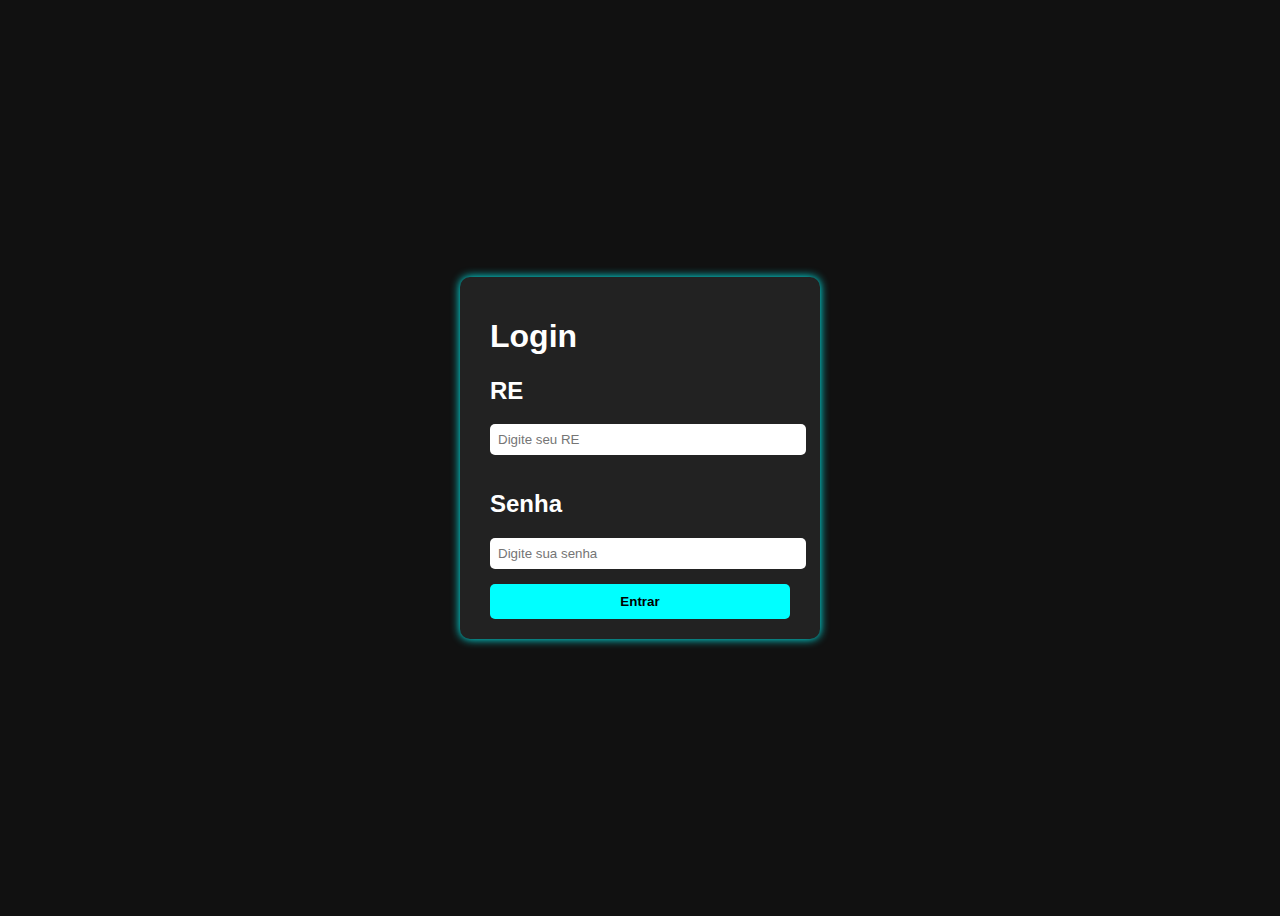
<file: index.html>
<!DOCTYPE html>
<html lang="pt-br">
<head>
<meta charset="UTF-8">
<meta name="viewport" content="width=device-width, initial-scale=1.0">
<title>Login</title>
<style>
  body {
    font-family: Arial, sans-serif;
    background-color: #111;
    color: #fff;
    display: flex;
    justify-content: center;
    align-items: center;
    height: 100vh;
  }
  .login-container {
    background-color: #222;
    padding: 20px 30px;
    border-radius: 10px;
    box-shadow: 0 0 10px #0ff;
    width: 300px;
  }
  input {
    width: 100%;
    padding: 8px;
    margin-bottom: 15px;
    border-radius: 5px;
    border: none;
  }
  button {
    width: 100%;
    padding: 10px;
    border: none;
    border-radius: 5px;
    cursor: pointer;
    background-color: #0ff;
    color: #000;
    font-weight: bold;
  }
</style>
</head>
<body>

<div class="login-container">
    <h1>Login</h1>
    <div class="login-re">
        <h2>RE</h2>
        <input type="tel" pattern="[0-9]*" id="re" inputmode="numeric" placeholder="Digite seu RE">

        <h2>Senha</h2>
        <input type="password" id="senha" placeholder="Digite sua senha">
    </div>
    <div class="button-login">
        <button id="entrar">Entrar</button>
    </div>
</div>

<script>
const entrar = document.getElementById("entrar");

// Lista de usuários normais (com nome e foto)
const listaUsuarios = [
    { re: "12345", senha: "senha1", nome: "Vitoria Souza", foto: "imagens/perfil2.png" },
    { re: "67890", senha: "senha2", nome: "Carlos Silva", foto: "imagens/perfil3.png" },
    { re: "11111", senha: "senha3", nome: "Ana Lima", foto: "imagens/perfil4.png" },
    { re: "2222", senha: "senha3", nome: "jose alberto", foto: "imagens/perfil2.png" },
    { re: "3333", senha: "senha3", nome: "jose antonio", foto: "imagens/perfil2.png" },
    { re: "56178686838", senha: "050820", nome: "Vitoria casada", foto: "imagens/nos.png" }

];

// Lista de administradores (com nome e foto)
const listaAdmin = [
    { re: "99999", senha: "admin1", nome: "Administrador 1", foto: "imagens/admin1.png" }
];

entrar.addEventListener("click", () => {
    const reInput = document.getElementById("re").value;
    const senhaInput = document.getElementById("senha").value;

    if(reInput === "" || senhaInput === "") {
        alert("Preencha todos os campos!");
        return;
    }

    // Verifica se é admin
    const adminValido = listaAdmin.find(user => user.re === reInput && user.senha === senhaInput);
    if(adminValido) {
        // Salvar usuário logado no localStorage
        localStorage.setItem("usuarioLogado", JSON.stringify(adminValido));
        alert("Bem-vindo, administrador!");
        window.location.href = "painel-adm.html";
        return;
    }

    // Verifica se é usuário normal
    const usuarioValido = listaUsuarios.find(user => user.re === reInput && user.senha === senhaInput);
    if(usuarioValido) {
        // Salvar usuário logado no localStorage
        localStorage.setItem("usuarioLogado", JSON.stringify(usuarioValido));
        alert(`Bem-vindo, ${usuarioValido.nome}!`);
        window.location.href = "painel-usuario.html";
        return;
    }

    alert("RE ou senha incorretos!");
});
</script>

</body>
</html>
</file>
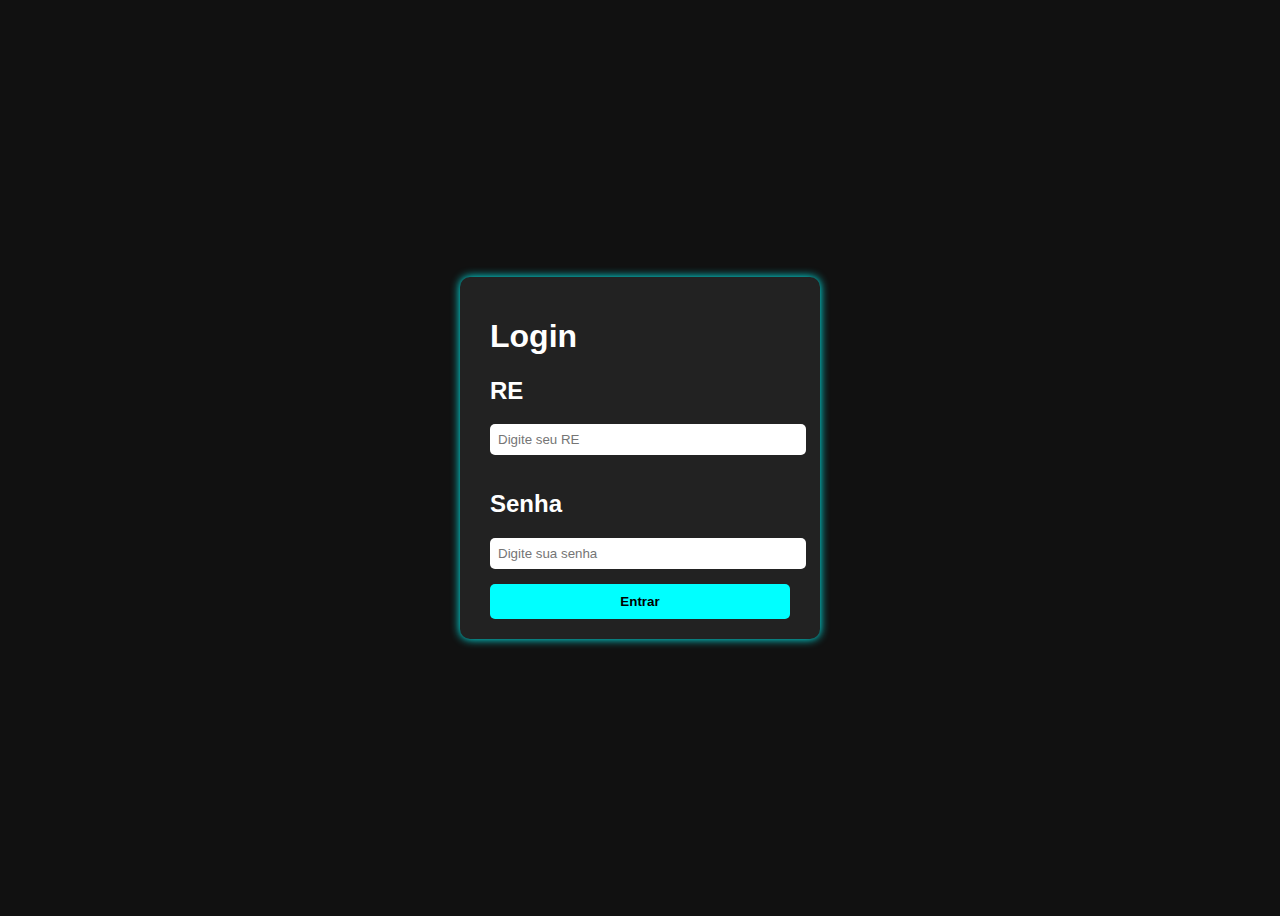
<file: conferir_ponto.html>
<!DOCTYPE html>
<html lang="pt-br">
<head>
    <meta charset="UTF-8">
    <meta name="viewport" content="width=device-width, initial-scale=1.0">
    <title>Pontos batidos</title>
    <link rel="stylesheet" href="conferir_ponto.css">
</head>
<body>
    <header>
        <h1 id="nomeUsuario">👋 Olá!</h1>
        <p>Você trabalhou 0 dias <br> no mês de setembro</p>
    </header>

    <!-- Cartão: Registro de Hoje -->
    <div class="card">
        <div class="card-header" id="registroHojeHeader">
            <div class="left">
                <span class="icon">👤</span>
                <b><span>Registro de Hoje</span></b>
            </div>
            <span class="icon" id="setaRegistro">▾</span>
        </div>
        <div class="card-body" id="registroHojeBody" style="display: none;">
            <ul id="listaPontosHoje"></ul>
        </div>
        <div class="card-body" id="card-body">
            <div class="registro-box">
                <span class="icon">🕒</span>
                <span id="painel_registros">Nenhum Registro hoje</span>
            </div>
        </div>
    </div>

    <!-- Cartão: Saldo de horas -->
    <div class="card">
        <div class="card-header">
            <div class="left">
                <span class="icon">⏳</span>
                <span>Saldo de horas</span>
            </div>
            <span class="icon">👁️</span>
        </div>
        <div class="card-body">
            <div class="saldo-item">
                <span>Horas trabalhadas</span>
                <span>160 de 160</span>
            </div>
            <div class="saldo-item">
                <span>Horas Extras</span>
                <span>13 horas</span>
            </div>
        </div>
    </div>

    <!-- Botão voltar -->
    <a href="painel-usuario.html" style="text-decoration: none; color: #ffffff;">
        <div class="voltar"><h1>voltar</h1></div>
    </a>

    <script src="conferir_ponto.js"></script>
</body>
</html>
</file>
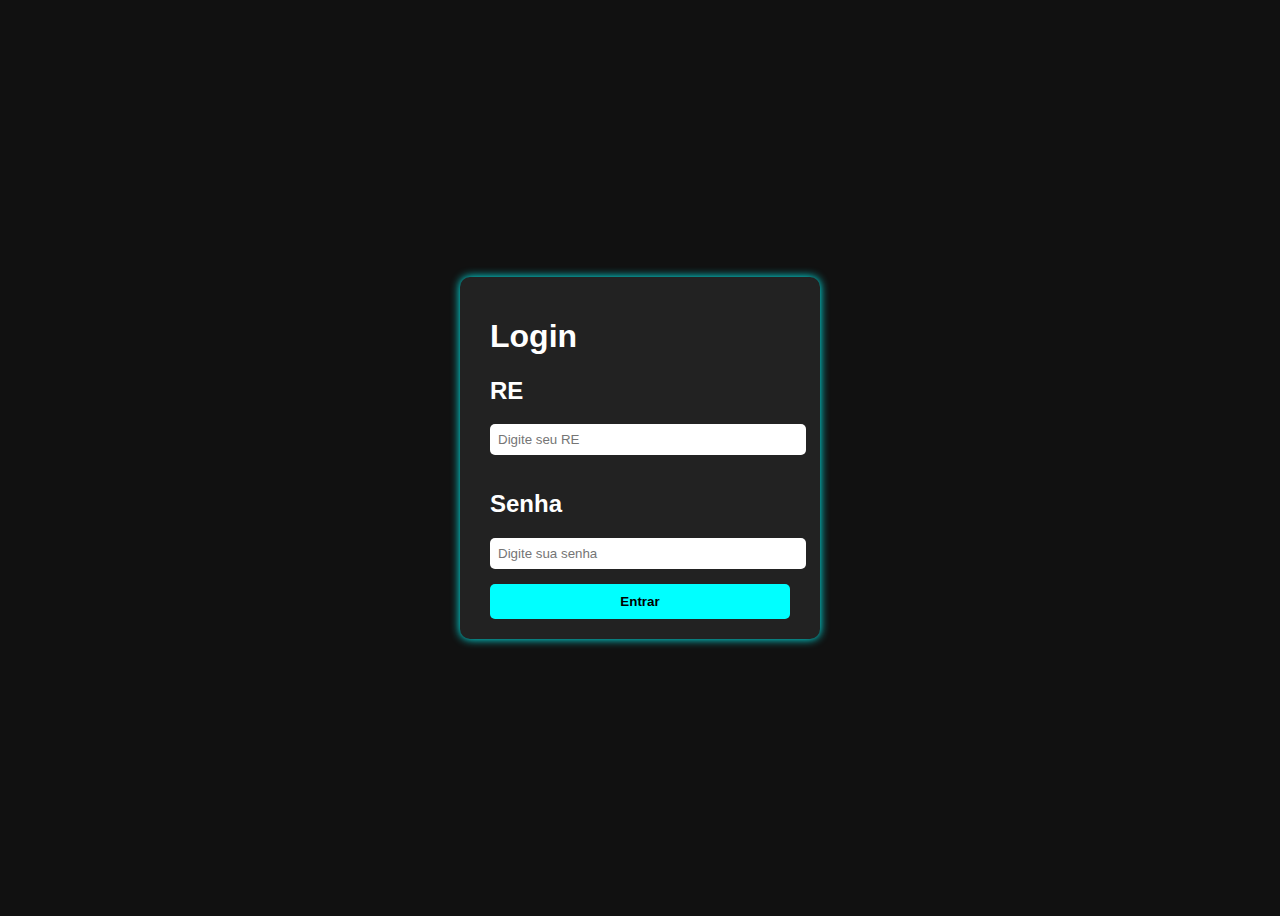
<file: login.html>
<!DOCTYPE html>
<html lang="pt-br">
<head>
<meta charset="UTF-8">
<meta name="viewport" content="width=device-width, initial-scale=1.0">
<title>Login</title>
<style>
  body {
    font-family: Arial, sans-serif;
    background-color: #111;
    color: #fff;
    display: flex;
    justify-content: center;
    align-items: center;
    height: 100vh;
  }
  .login-container {
    background-color: #222;
    padding: 20px 30px;
    border-radius: 10px;
    box-shadow: 0 0 10px #0ff;
    width: 300px;
  }
  input {
    width: 100%;
    padding: 8px;
    margin-bottom: 15px;
    border-radius: 5px;
    border: none;
  }
  button {
    width: 100%;
    padding: 10px;
    border: none;
    border-radius: 5px;
    cursor: pointer;
    background-color: #0ff;
    color: #000;
    font-weight: bold;
  }
</style>
</head>
<body>

<div class="login-container">
    <h1>Login</h1>
    <div class="login-re">
        <h2>RE</h2>
        <input type="tel" pattern="[0-9]*" id="re" inputmode="numeric" placeholder="Digite seu RE">

        <h2>Senha</h2>
        <input type="password" id="senha" placeholder="Digite sua senha">
    </div>
    <div class="button-login">
        <button id="entrar">Entrar</button>
    </div>
</div>

<script>
const entrar = document.getElementById("entrar");

// Lista de usuários normais
const listaUsuarios = [
    { re: "12345", senha: "senha1" },
    { re: "67890", senha: "senha2" },
    { re: "11111", senha: "senha3" }
];

// Lista de administradores
const listaAdmin = [
    { re: "12345", senha: "senha2" },
    { re: "67890", senha: "senha2" },
    { re: "11111", senha: "senha3" }
];

entrar.addEventListener("click", () => {
    const reInput = document.getElementById("re").value;
    const senhaInput = document.getElementById("senha").value;

    if(reInput === "" || senhaInput === "") {
        alert("Preencha todos os campos!");
        return;
    }

    // Verifica se é admin
    const adminValido = listaAdmin.find(user => user.re === reInput && user.senha === senhaInput);
    if(adminValido) {
        alert("Bem-vindo, administrador!");
        window.location.href = "painel-adm.html";
        return;
    }

    // Verifica se é usuário normal
    const usuarioValido = listaUsuarios.find(user => user.re === reInput && user.senha === senhaInput);
    if(usuarioValido) {
        alert("Bem-vindo!");
        window.location.href = "painel-usuario.html";
        return;
    }

    // Se não encontrou em nenhuma lista
    alert("RE ou senha incorretos!");
});
</script>

</body>
</html>
</file>
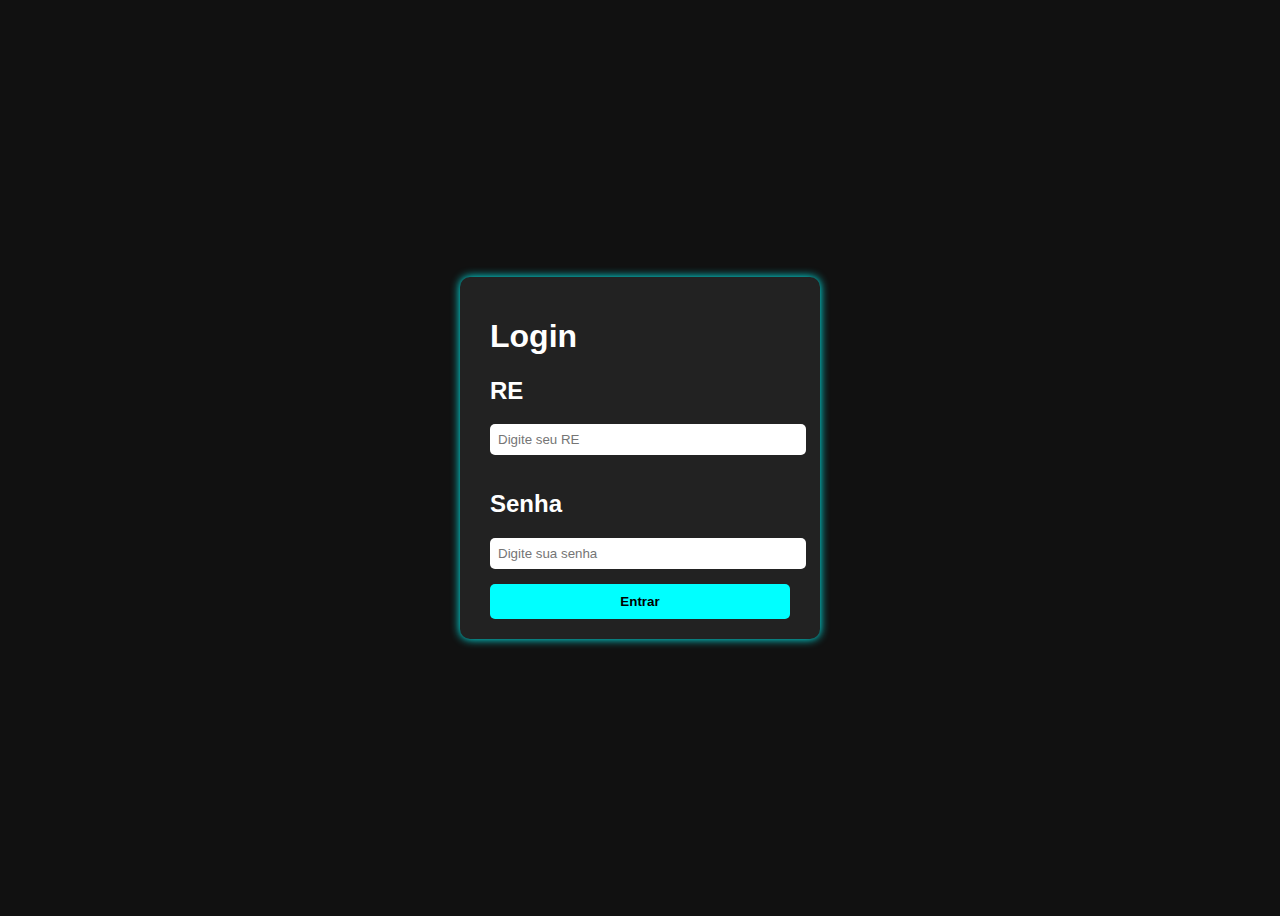
<file: painel-usuario.html>
<!DOCTYPE html>
<html lang="pt-br">
<head>
  <meta charset="UTF-8">
  <meta name="viewport" content="width=device-width, initial-scale=1.0">
  <title>Bater ponto</title>
  <link rel="stylesheet" href="painel-usuario.css">
</head>
<body>
  
  <!---------somente hora e data aqui  -------------->
  <header>
    <div class="hd" id="hd">
      <div class="data-header" id="data">
      </div>
      <div class="hora-header" id="hora">
      </div>
    </div>
  </header>

  <!----------------nome e foto aqui --------------->

  <section class="nome-foto" id="nome-foto">
    <div class="foto" id="foto">
      <img src="imagens/perfil2.png" alt="">
    </div>
    
    <div class="nome-pai" id="nome-pai">
      <h1 class="nome" id="nome">Vitoria  souza</h1>
    </div>
  </section>

<section class="ultimo-ponto">
  <h1 id="ultimo">Ultimo ponto batido: 0 Preguicosa</h1>
</section>

  <!--------------botoes aqui --------------------->

  <section class="botoes-pai" id="botoes-pai">
    <div id="contador-display">Restam 4 cliques</div>
    <button  id="entrar">Entrar</button>
    <a href="conferir_ponto.html"><button>Conferir ponto</button></a>
    <a href="index.html">
      <p>Sair</p>
    </a>
  </section>

  <script src="painel-usuario.js"></script>
  <script src="conferir_ponto.js"></script>

</body>
</html>
</file>
<file: conferir_ponto.css>
body {
    margin: 0;
    padding: 0;
    display: flex;
    flex-flow: column nowrap;
    align-items: center;
    justify-content: center;
}

header {
    width: 100vw;
    height: 150px;
    background-color: #919191;
    border-bottom: 2px solid;
    text-align: center;

}

header h1 {
    padding-top: 15px;
    margin-bottom: 45px;
    font-family:  'Open Sans', 'Helvetica Neue', sans-serif;
}

.registro-hoje {

}

button img {
    width: 20px;
    margin-right: 10px;
}
</file>
<file: painel-usuario.css>
body {
    margin: 0;
    padding: 0;
    border: 0;
}
header{
    width: 100vw;
    height: 250px;
    border-bottom-left-radius: 40%;
    border-bottom-right-radius: 40%;
    background-color: #919191;
    text-align: center;
   
} 

/*<!---------somente hora e data aqui  -------------->*/
.data-header {
    padding-top: 20px;
    font-size: 1em;
    color: #000000;
    font-family: 'Open Sans';

}

.hora-header {
    font-size: 3em;
    color: #000000;
    font-family: 'Open Sans';
}

/*<!----------------nome e foto aqui --------------->*/

.nome-foto {
    position: relative;
    top: -100px;
    left: 10%;
    width: 300px;
    height: 200px;
    
    display: flex;
    flex-flow: column;
    align-items: center;
    justify-content: center;
    background-color: #ffffff;
    border: 2px solid;
}

.foto {
    position: relative;
    top: -50px;
    width: 100px;
    text-align: center;
    border-radius: 50%;
    border: 2px solid;
    overflow: hidden;
}

img {
    position: relative;
    width: 100px;
    height: 100px;
    top: 2px;
    object-fit: cover;
}

.nome-pai {
    position: relative;
    top: -25px;
  width: 90%;         /* ocupa quase toda a largura */
  margin: 0 auto;     /* centraliza */
  text-align: center; /* centraliza o texto */
  padding: 10px;
}

.nome {
  white-space: nowrap;     /* impede a quebra de linha */
  overflow: hidden;        /* esconde o que passar */
  text-overflow: ellipsis; /* coloca "..." se passar do limite */
  font-weight: bold;       /* deixa igual à imagem */
}

.ultimo-ponto {
    position: relative;
    top: -100px;
    font-size: 10px;
    text-align: center;
}

 /*<!--------------botoes aqui --------------------->*/

 .botoes-pai {
    display: flex;
    align-items: center;
    flex-flow: column nowrap;
 }

 button {
    width: 300px;
    height: 60px;
    border-radius: 10px;
    margin-top: 20px;
    background-color: #919191;
    font-size: 14px;
 }

 section a {
    text-decoration: none;
    color: #000000;
    margin-top: 15px;
 }


 #contador-display {
  font-size: 1.2rem;
  margin-top: 10px;
  font-weight: bold;
  color: #0078ff;
}

#entrar {
  margin-top: 15px;
  padding: 8px 16px;
  border: none;
  background-color: #0078ff;
  color: white;
  font-size: 1rem;
  border-radius: 6px;
  cursor: pointer;
  transition: 0.3s;
}

#entrar:hover {
  background-color: #005ecc;
}
</file>
